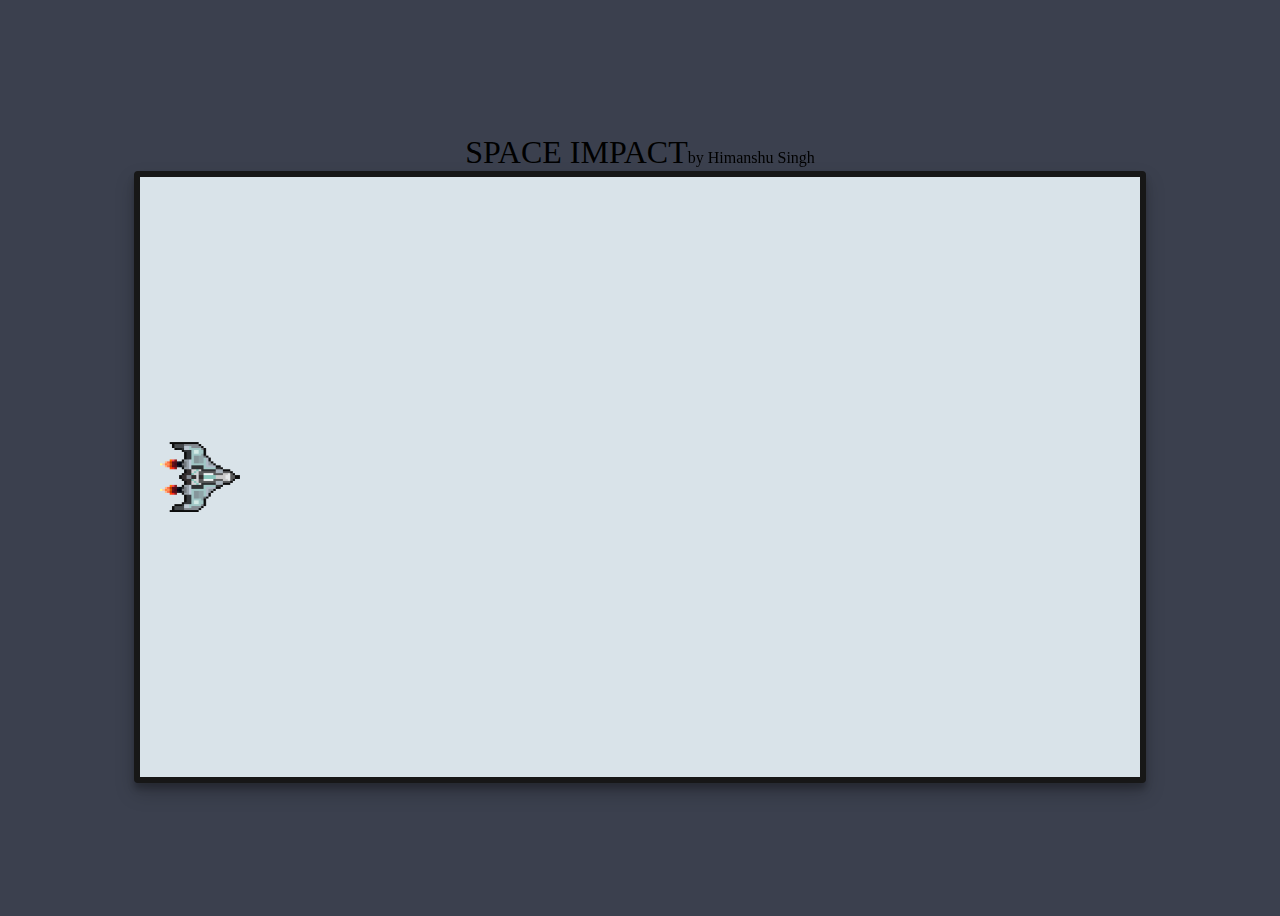
<file: index.html>
<!DOCTYPE html>
<!--[if lt IE 7]>      <html class="no-js lt-ie9 lt-ie8 lt-ie7"> <![endif]-->
<!--[if IE 7]>         <html class="no-js lt-ie9 lt-ie8"> <![endif]-->
<!--[if IE 8]>         <html class="no-js lt-ie9"> <![endif]-->
<!--[if gt IE 8]><!--> <html class="no-js"> <!--<![endif]-->
    <head>
        <meta charset="utf-8">
        <meta http-equiv="X-UA-Compatible" content="IE=edge">
        <title>CSS Grid</title>
        <meta name="description" content="">
        <meta name="viewport" content="width=device-width">
        <link rel="stylesheet" href="main.css">
        <img class="ship" id="img_spaceship" src = "spaceship.png">
    </head>
    <body>
        <div style="display: flex; flex-direction: row;" >
            <div class="title">SPACE IMPACT</div><div class="sub-title">by Himanshu Singh</div> 
        </div>
        <!--[if lt IE 7]>
            <p class="browsehappy">You are using an <strong>outdated</strong> browser. Please <a href="#">upgrade your browser</a> to improve your experience.</p>
        <![endif]-->
        <canvas height="600%" width="1000%" id = "canvas" class="canvas">
            Get a better browser bro!
        </canvas>
    <script type='module' src="index.js"></script>
    </body>
</html>
</file>
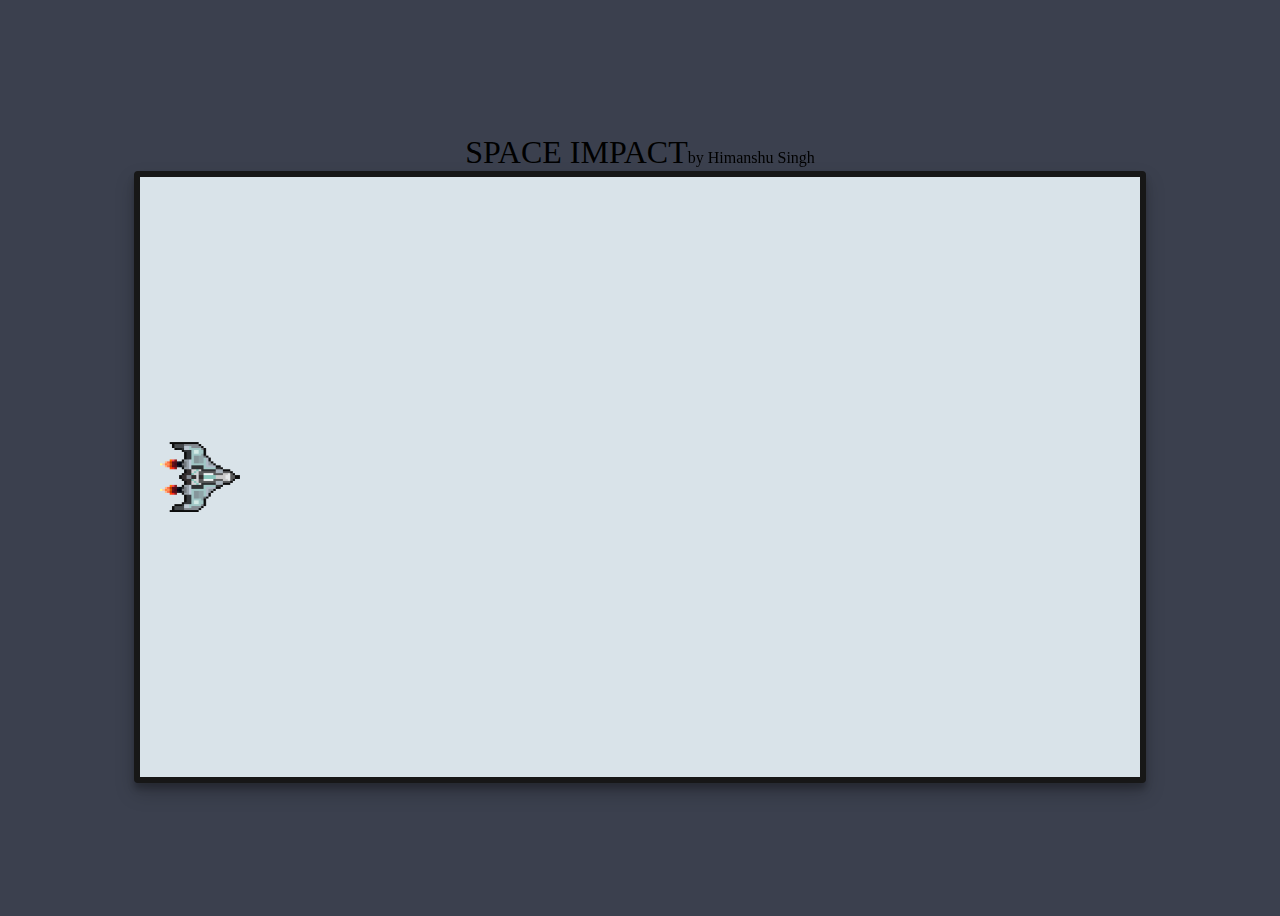
<file: src/index.html>
<!DOCTYPE html>
<!--[if lt IE 7]>      <html class="no-js lt-ie9 lt-ie8 lt-ie7"> <![endif]-->
<!--[if IE 7]>         <html class="no-js lt-ie9 lt-ie8"> <![endif]-->
<!--[if IE 8]>         <html class="no-js lt-ie9"> <![endif]-->
<!--[if gt IE 8]><!--> <html class="no-js"> <!--<![endif]-->
    <head>
        <meta charset="utf-8">
        <meta http-equiv="X-UA-Compatible" content="IE=edge">
        <title>CSS Grid</title>
        <meta name="description" content="">
        <meta name="viewport" content="width=device-width">
        <link rel="stylesheet" href="/static/main.css">
        <img class="ship" id="img_spaceship" src = "/static/spaceship.png">
    </head>
    <body>
        <div style="display: flex; flex-direction: row;" >
            <div class="title">SPACE IMPACT</div><div class="sub-title">by Himanshu Singh</div> 
        </div>
        <!--[if lt IE 7]>
            <p class="browsehappy">You are using an <strong>outdated</strong> browser. Please <a href="#">upgrade your browser</a> to improve your experience.</p>
        <![endif]-->
        <canvas height="600%" width="1000%" id = "canvas" class="canvas">
            Get a better browser bro!
        </canvas>
    <script type='module' src="/src/index.js"></script>
    
    </body>
</html>
</file>
<file: main.css>
/* .container {
    display: grid;
    grid-template-columns: 250px 250px 250px;
    grid-template-rows: 250px 250px;
    grid-gap: 1rem;
  } */
  
  body {
    background-color: #3b404e;
    height: 100vh;
    display: flex;
    justify-content: center;
    flex-direction: column;
    align-items: center;
  }
  .title{
    font-size: 200%;
  }
  .sub-title{
    position: relative;
    top: 15px;
  }
  .ship {
    display: none;
  }
  .canvas {
    background-color: rgb(217, 227, 233);
    /* background-image: linear-gradient(130deg, #6C52D9 0%, #1EAAFC 85%, #3EDFD7 100%); */
    box-shadow: 0 10px 20px rgba(0,0,0,0.19), 0 6px 6px rgba(0,0,0,0.23); 
    color: #fff;
    border-radius: 4px;
    border: 6px solid #171717;
  }
</file>
<file: static/main.css>
/* .container {
    display: grid;
    grid-template-columns: 250px 250px 250px;
    grid-template-rows: 250px 250px;
    grid-gap: 1rem;
  } */
  
  body {
    background-color: #3b404e;
    height: 100vh;
    display: flex;
    justify-content: center;
    flex-direction: column;
    align-items: center;
    overflow: hidden;
  }
  .title{
    font-size: 200%;
  }
  .sub-title{
    position: relative;
    top: 15px;
  }
  .ship {
    display: none;
  }
  .canvas {
    background-color: rgb(217, 227, 233);
    /* background-image: linear-gradient(130deg, #6C52D9 0%, #1EAAFC 85%, #3EDFD7 100%); */
    box-shadow: 0 10px 20px rgba(0,0,0,0.19), 0 6px 6px rgba(0,0,0,0.23); 
    color: #fff;
    border-radius: 4px;
    border: 6px solid #171717;
  }
</file>
